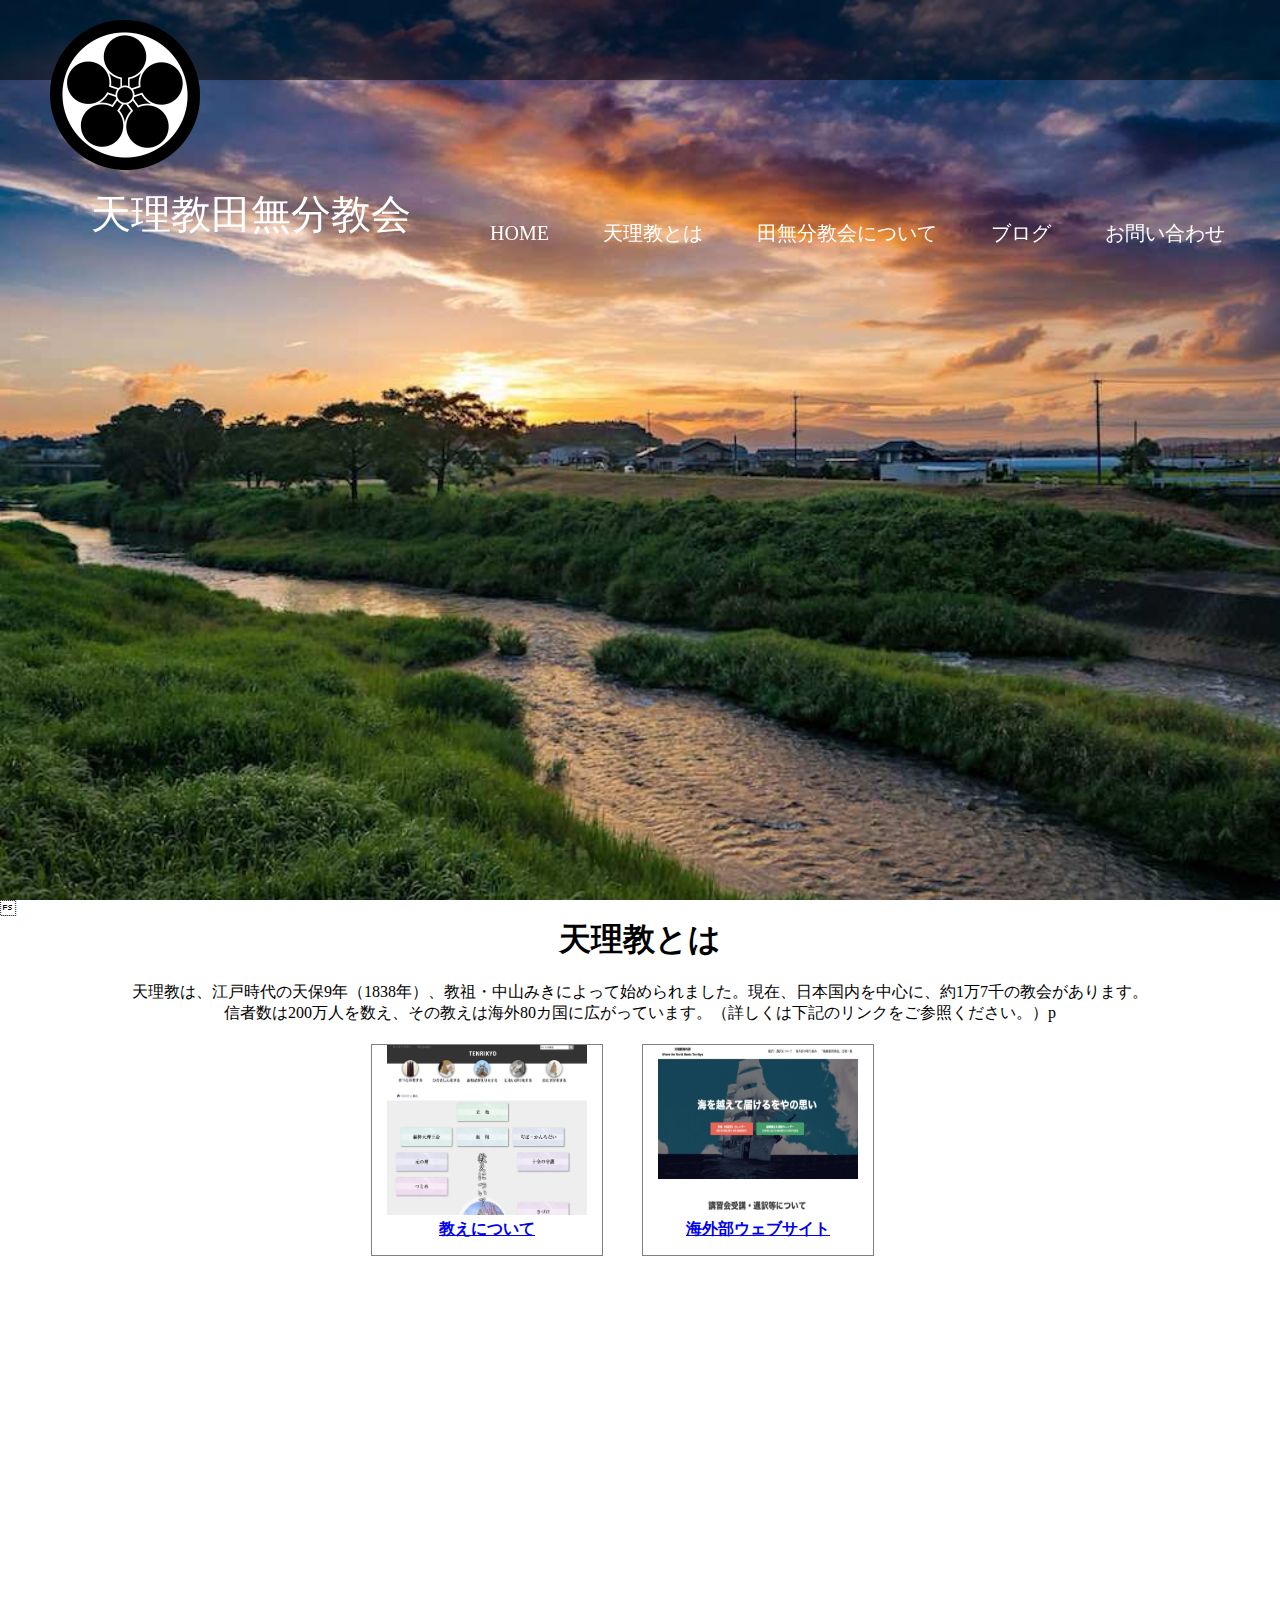
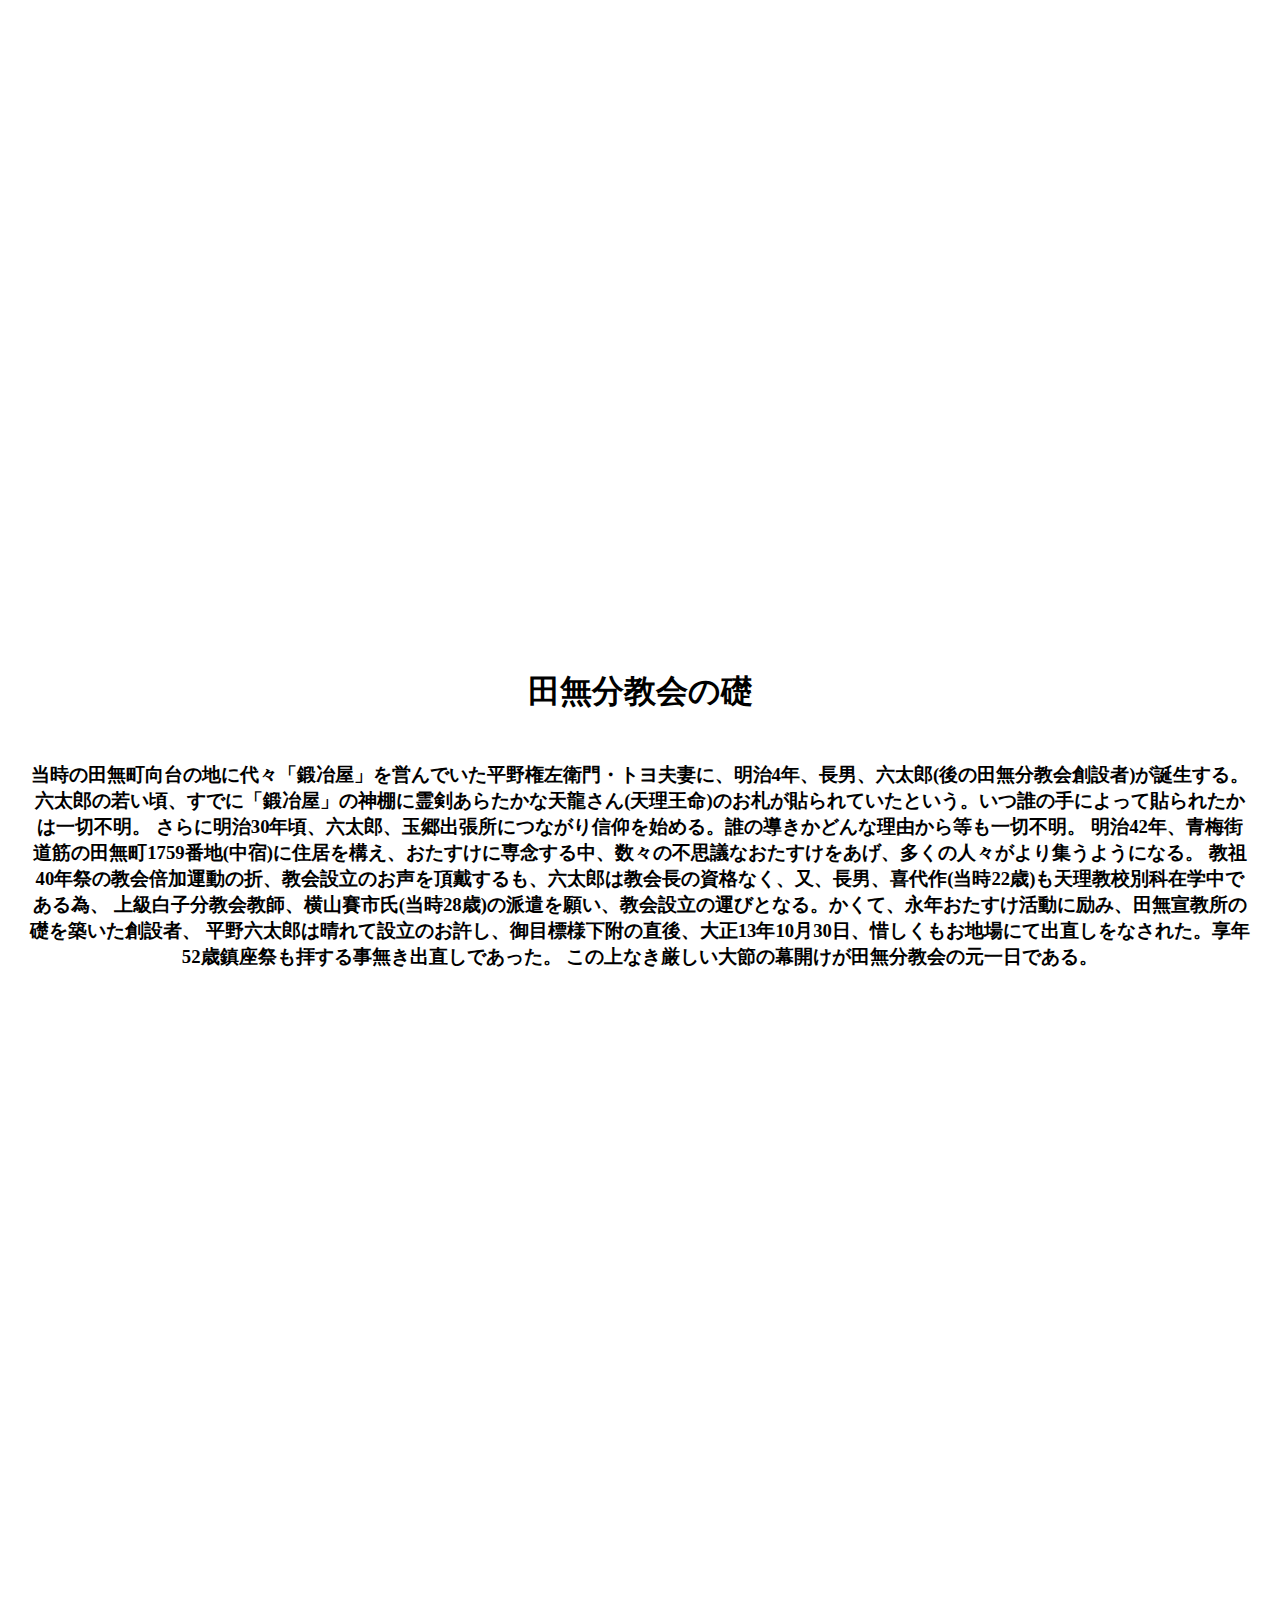
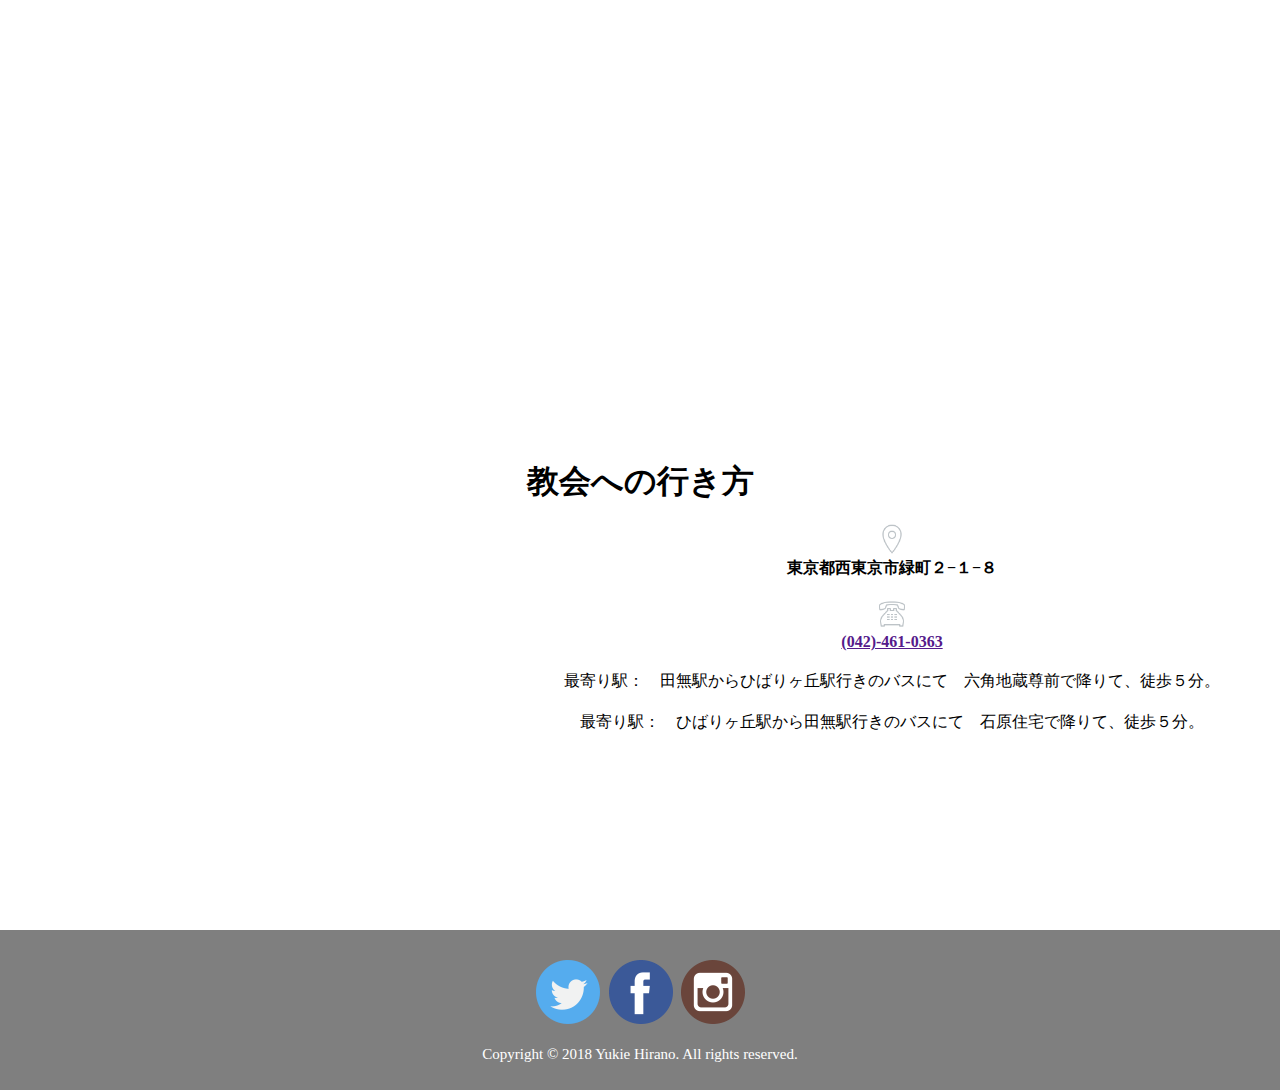
<file: index.html>
<!DOCTYPE html>
<html lang="en">
    <head>
        <title></title>
        <meta charset="UTF-8">
        <meta name="viewport" content="width=device-width, initial-scale=1">
        <meta name="viewport" content="width=device-width, initial-scale=1, maximum-scale=1, user-scalable=no">
        <link href="css/style.css" rel="stylesheet">
        <!-- <link rel="stylesheet" href="https://maxcdn.bootstrapcdn.com/bootstrap/3.3.7/css/bootstrap.min.css" integrity="sha384-BVYiiSIFeK1dGmJRAkycuHAHRg32OmUcww7on3RYdg4Va+PmSTsz/K68vbdEjh4u" crossorigin="anonymous">
        <link rel="stylesheet" href="http://cdnjs.cloudflare.com/ajax/libs/font-awesome/4.6.3/css/font-awesome.min.css">
        <link rel="stylesheet" href="http://maxcdn.bootstrapcdn.com/bootstrap/3.3.7/css/bootstrap.min.css">
     -->
    </head>
    <body>

        <nav>
            <img src="./images/logo.png" alt="logo">
        
            <ul id="menu">
                <li><span id="title" style="color:white; font-size:40px; margin-right:50px; margin-top: 20px;">天理教田無分教会</span></li>
                <li><a href="#">HOME</a></li>
                <li><a class="tenriButton" href="#tenri">天理教とは</a></li>
                <li><a class="aboutButton" href="#about">田無分教会について</a></li>
                <li><a href="https://plaza.rakuten.co.jp/tanashiyma/">ブログ</a></li>
                <li><a class="contactButton" href="#contact">お問い合わせ</a></li>
            </ul>
        </nav>
<!-- animation -->
        
        





        <div class="sect sectOne">
            <ul class="fly-in-text hidden">
            <li>W</li>
            <li>E</li>
            <li>L</li>
            <li>C</li>
            <li>O</li>
            <li>M</li>
            <li>E</li>
        </ul>    
        </div> 

        <div id="tenri" class="subSection">
            <div id="desc"><h1>天理教とは</h1>
            <p>天理教は、江戸時代の天保9年（1838年）、教祖・中山みきによって始められました。現在、日本国内を中心に、約1万7千の教会があります。<br>信者数は200万人を数え、その教えは海外80カ国に広がっています。（詳しくは下記のリンクをご参照ください。）p</p></div>
            <div id="box">
                <div class="hqweb">
                    <img src="./images/oshie.jpg" width="200px" height="170px" alt="tenri"><br>
                    <a href="http://www.tenrikyo.or.jp/yoboku/oshie/"><strong>教えについて</strong></a>
                </div>
                <div class="hqweb">
                    <img src="./images/kaigai.jpg" width="200px" height="170px" alt="tenri1"><br>
                    <a href="http://kaigai.tenrikyo.or.jp/"><strong>海外部ウェブサイト</strong></a>
                </div>
            </div>    
        </div>

        <div class="sect sectTwo"></div>

        <div id="about" class="subSection">
            <h1>田無分教会の礎</h1><br>


            <h3>当時の田無町向台の地に代々「鍛冶屋」を営んでいた平野権左衛門・トヨ夫妻に、明治4年、長男、六太郎(後の田無分教会創設者)が誕生する。六太郎の若い頃、すでに「鍛冶屋」の神棚に霊剣あらたかな天龍さん(天理王命)のお札が貼られていたという。いつ誰の手によって貼られたかは一切不明。
            さらに明治30年頃、六太郎、玉郷出張所につながり信仰を始める。誰の導きかどんな理由から等も一切不明。
            明治42年、青梅街道筋の田無町1759番地(中宿)に住居を構え、おたすけに専念する中、数々の不思議なおたすけをあげ、多くの人々がより集うようになる。
            教祖40年祭の教会倍加運動の折、教会設立のお声を頂戴するも、六太郎は教会長の資格なく、又、長男、喜代作(当時22歳)も天理教校別科在学中である為、
            上級白子分教会教師、横山賽市氏(当時28歳)の派遣を願い、教会設立の運びとなる。かくて、永年おたすけ活動に励み、田無宣教所の礎を築いた創設者、
            平野六太郎は晴れて設立のお許し、御目標様下附の直後、大正13年10月30日、惜しくもお地場にて出直しをなされた。享年52歳鎮座祭も拝する事無き出直しであった。
            この上なき厳しい大節の幕開けが田無分教会の元一日である。</h3>


        </div>
        <div class="sect sectThree"></div>
     <!-- contact section starts from here     -->
        <div id="contact" class="subSection">
            <h1>教会への行き方</h1>
            <div class="contactInfo">
                <iframe id="map" src="https://www.google.com/maps/embed?pb=!1m18!1m12!1m3!1d3238.5305592812315!2d139.5340948154214!3d35.73776213018122!2m3!1f0!2f0!3f0!3m2!1i1024!2i768!4f13.1!3m3!1m2!1s0x6018ef52582907d5%3A0x9775f5304f168f28!2zSmFwYW4sIOOAkjE4OC0wMDAyIFTFjWt5xY0tdG8sIE5pc2hpdMWNa3nFjS1zaGksIE1pZG9yaWNoxY0sIDIgQ2hvbWXiiJIx4oiSOCwg5aSp55CG5pWZ55Sw54Sh5YiG5pWZ5pyD!5e0!3m2!1sen!2sus!4v1513714854008" width="500px" height="250" frameborder="0" style="border:0" allowfullscreen></iframe> 
            </div>
            <div class="contactInfo">
                <img src="./images/location.png" alt="location" width="30px" height="30px"><h4>東京都西東京市緑町２−１−８</h4>
                <img src="./images/phone.png" alt="phone" width="30px" height="30px"><h4><a href="">(042)-461-0363</a></h4>
                <p>最寄り駅：　田無駅からひばりヶ丘駅行きのバスにて　六角地蔵尊前で降りて、徒歩５分。</p>
                <p>最寄り駅：　ひばりヶ丘駅から田無駅行きのバスにて　石原住宅で降りて、徒歩５分。</p>
            </div>
        </div>

        <!-- footer  -->
    <footer>
        <a href="https://twitter.com/tenrikyo_yoboku"><img src="./images/twitter.png" alt="twitter"><span></span></a>
        <a href="https://www.facebook.com/doyusha" class="icon-button facebook"><img src="./images/facebook.png" alt="facebook"><span></span></a>
        <a href="https://www.instagram.com/tenrikyoseinenkai_official/" class="icon-button google-plus"><img src="./images/insta.png" alt="insta"><span></span></a>
        <br><br><p>Copyright © 2018 Yukie Hirano. All rights reserved.</p>
    </footer>

    <!-- jQuery (necessary for Bootstrap's JavaScript plugins) -->
<script
  src="https://code.jquery.com/jquery-3.2.1.js"
  integrity="sha256-DZAnKJ/6XZ9si04Hgrsxu/8s717jcIzLy3oi35EouyE="
  crossorigin="anonymous"></script>
   <!-- Include all compiled plugins (below), or include individual files as needed -->
       <script>
        $('.aboutButton').click(function(e){
            e.preventDefault();
            console.log('click')
            $('html, body').animate({
                scrollTop: $('#about').offset().top},
                "slow");
        });

        $('.contactButton').click(function(e){
            e.preventDefault();
            console.log('click')
            $('html, body').animate({
                scrollTop: $('#contact').offset().top},
                "slow");
        });


        $('.tenriButton').click(function(e){
            e.preventDefault();
            console.log('click')
            $('html, body').animate({
                scrollTop: $('#tenri').offset().top},
                "slow");
        });


        $(window).scroll(
        {
        previousTop: 0
            }, 
            function () {
            var currentTop = $(window).scrollTop();
            if (currentTop < this.previousTop) {
                $('nav').show();
            } else {
                $("nav").hide();
            }
            this.previousTop = currentTop;
        });



        let flyIn = () => {
            console.log('fly in');
            setTimeout(function() {
                $('.fly-in-text').removeClass('hidden');
            }, 500);
                
        };

        flyIn();

       </script>
    </body>
</html>
</file>
<file: css/style.css>
*{
    margin: 0;
}

h1,h2,h3,h4,h5,h6,p {
    margin-bottom: 20px;
}

html, body {
    height: 100%;
}

nav {
    position: fixed; 
    height: 80px; 
    width: 100%;
    background-color: rgba(0,0,0,.5);
    z-index: 99;
    text-align: center; 
}

.sect {
    height: 100%;
    background-size: cover; 
    background-attachment: fixed; 
}

nav ul li {
    line-height: 50px; 
    font-size: 20px;
    list-style-type: none; 
    display: inline-block;
}

nav ul {
    float: right; 
    margin-right: 30px; 
}

nav ul li a {
    text-decoration: none;  
    color: #FFF; 
    padding: 25px; 
}

nav img {
    float: left;
    width: 150px; 
    height: 150px;
    margin-left: 50px;
    margin-top: 20px;
}

.subSection {
    height: 50%;
    background-color: bisque;
}

.sectOne{
    background-image: url("../images/sunrise.jpg")
}

.sectTwo{
    background-image: url("../images/sunset.jpg")
}


.sectThree{
    background-image: url("../images/cherry.jpg")
}

#title {
    float: left;

}

#about {
    text-align: center; 
    background-color: rgba(255,255,255,.1);
    padding: 20px;
}

h3 {
    margin: 10px;
}


#contact {
    text-align: center; 
    background-color: rgba(255,255,255,.5);
    padding: 20px;
}

.contactInfo{
    display: inline-block;
    vertical-align: top;
}

#tenri {
     background-color: rgba(255,255,255,.5);
}

.hqweb {
    border: 1.5px solid grey;
    width: 230px; 
    height: 210px;
    text-align: center; 
    display: inline-block; 
    vertical-align: top; 
    margin-right: 35px;
}

.hqweb img {
    margin: auto; 
}

#box {
    text-align: center;  
}


.fly-in-text {
    list-style: none;
    position: absolute;
    left: 50%;
    top: 50%;
    transform: translateX(-50%) translateY(-50%);
}
.fly-in-text li {
    display: inline-block;
    margin-right: 50px;
    font-family: Open Sans, Arial;
    font-weight: 300;
    font-size: 4em;
    color: #fff;
    opacity: 1;
    transition: all 2.5s ease;
}
.fly-in-text li:last-child {
    margin-right: 0;
}
.fly-in-text.hidden li {
    opacity: 0;
}
.fly-in-text.hidden li:nth-child(1) { transform: translateX(-200px) translateY(-200px); }
.fly-in-text.hidden li:nth-child(2) { transform: translateX(20px) translateY(100px); }
.fly-in-text.hidden li:nth-child(3) { transform: translateX(-150px) translateY(-80px); }
.fly-in-text.hidden li:nth-child(4) { transform: translateX(10px) translateY(-200px); }
.fly-in-text.hidden li:nth-child(5) { transform: translateX(-300px) translateY(200px); }
.fly-in-text.hidden li:nth-child(6) { transform: translateX(20px) translateY(-20px); }
.fly-in-text.hidden li:nth-child(7) { transform: translateX(30px) translateY(200px); }



.icon-button {
	border-radius: 3.6rem;
	cursor: pointer;
	display: inline-block;
	font-size: 2.0rem;
	height: 3.6rem;
	line-height: 3.6rem;
	margin: 0 5px;
	position: relative;
	text-align: center;
	-webkit-user-select: none;
	   -moz-user-select: none;
	    -ms-user-select: none;
	        user-select: none;
	width: 3.6rem;
}


footer {
  height: 100px; 
  background-color: rgba(0,0,0,.5);
  padding: 30px;
  text-align: center;
}

footer p {
  color: white; 
  font-size: 15px;
  
}

#desc {
    text-align: center; 
}
</file>
